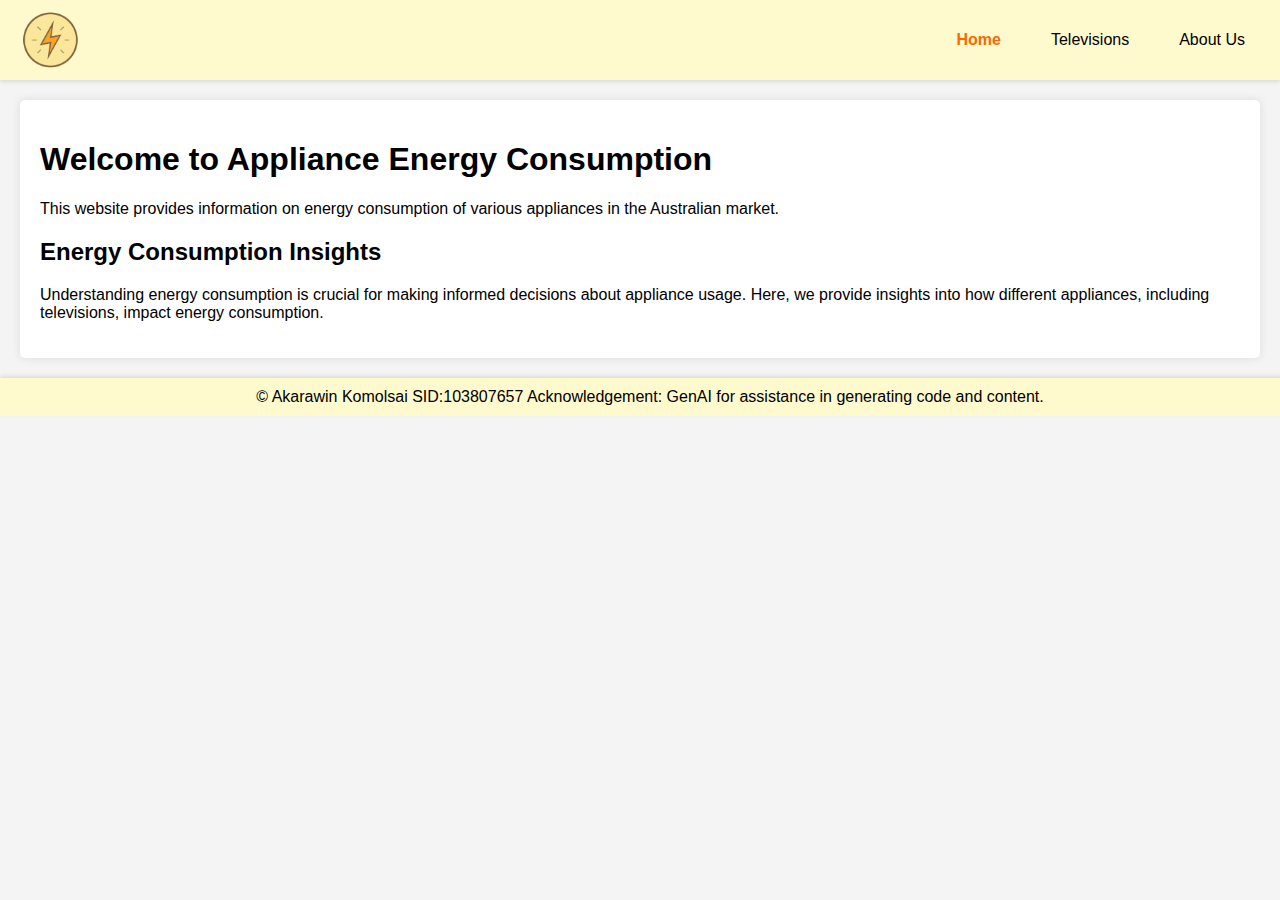
<file: w0-ex0-2-energy-website-programg3s/energy-webpage-v1/website-project/index.html>
<!DOCTYPE html>
<html lang="en">
<head>
    <meta charset="UTF-8">
    <meta name="viewport" content="width=device-width, initial-scale=1.0">
    <title>Home - Appliance Energy Consumption</title>
    <link rel="stylesheet" href="css/styles.css">
</head>
<body>
    <nav>
        <div class="logo" onclick="navigateTo('index.html')"></div>
        <ul>
            <li><a href="index.html" class="page-indicator">Home</a></li>
            <li><a href="televisions.html">Televisions</a></li>
            <li><a href="about-us.html">About Us</a></li>
        </ul>
    </nav>
    <div class="placeholder-content">
        <h1>Welcome to Appliance Energy Consumption</h1>
        <p>This website provides information on energy consumption of various appliances in the Australian market.</p>
        <h2>Energy Consumption Insights</h2>
        <p>Understanding energy consumption is crucial for making informed decisions about appliance usage. Here, we provide insights into how different appliances, including televisions, impact energy consumption.</p>
    </div>
    <footer>
        &copy;  Akarawin Komolsai SID:103807657 Acknowledgement: GenAI for assistance in generating code and content.
    </footer>
    <script src="js/script.js"></script>
</body>
</html>
</file>
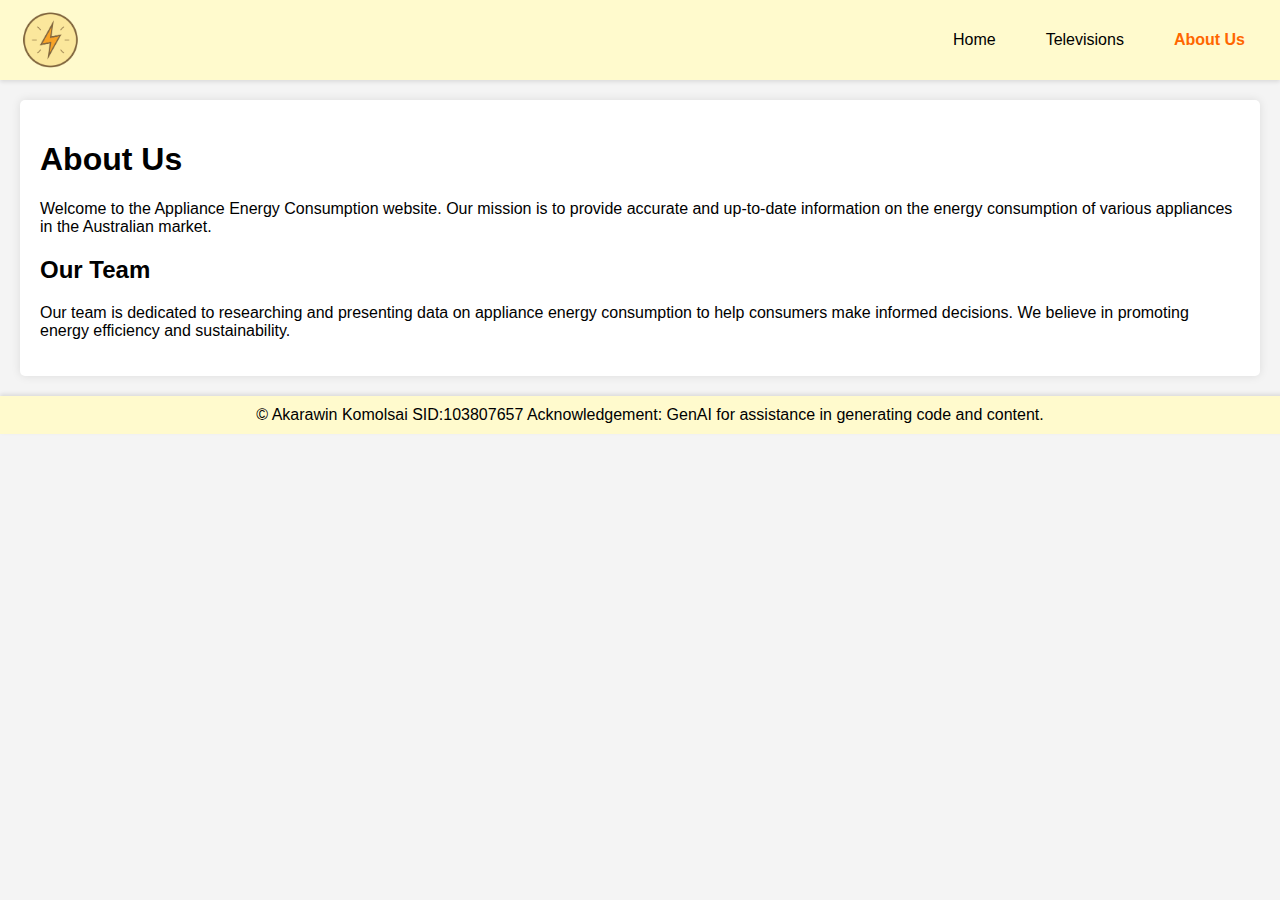
<file: w0-ex0-2-energy-website-programg3s/energy-webpage-v1/website-project/about-us.html>
<!DOCTYPE html>
<html lang="en">
<head>
    <meta charset="UTF-8">
    <meta name="viewport" content="width=device-width, initial-scale=1.0">
    <title>About Us - Appliance Energy Consumption</title>
    <link rel="stylesheet" href="css/styles.css">
</head>
<body>
    <nav>
        <div class="logo" onclick="navigateTo('index.html')"></div>
        <ul>
            <li><a href="index.html">Home</a></li>
            <li><a href="televisions.html">Televisions</a></li>
            <li><a href="about-us.html" class="page-indicator">About Us</a></li>
        </ul>
    </nav>
    <div class="placeholder-content">
        <h1>About Us</h1>
        <p>Welcome to the Appliance Energy Consumption website. Our mission is to provide accurate and up-to-date information on the energy consumption of various appliances in the Australian market.</p>
        <h2>Our Team</h2>
        <p>Our team is dedicated to researching and presenting data on appliance energy consumption to help consumers make informed decisions. We believe in promoting energy efficiency and sustainability.</p>
    </div>
    <footer>
        &copy; Akarawin Komolsai SID:103807657 Acknowledgement: GenAI for assistance in generating code and content.
    </footer>
    <script src="js/script.js"></script>
</body>
</html>
</file>
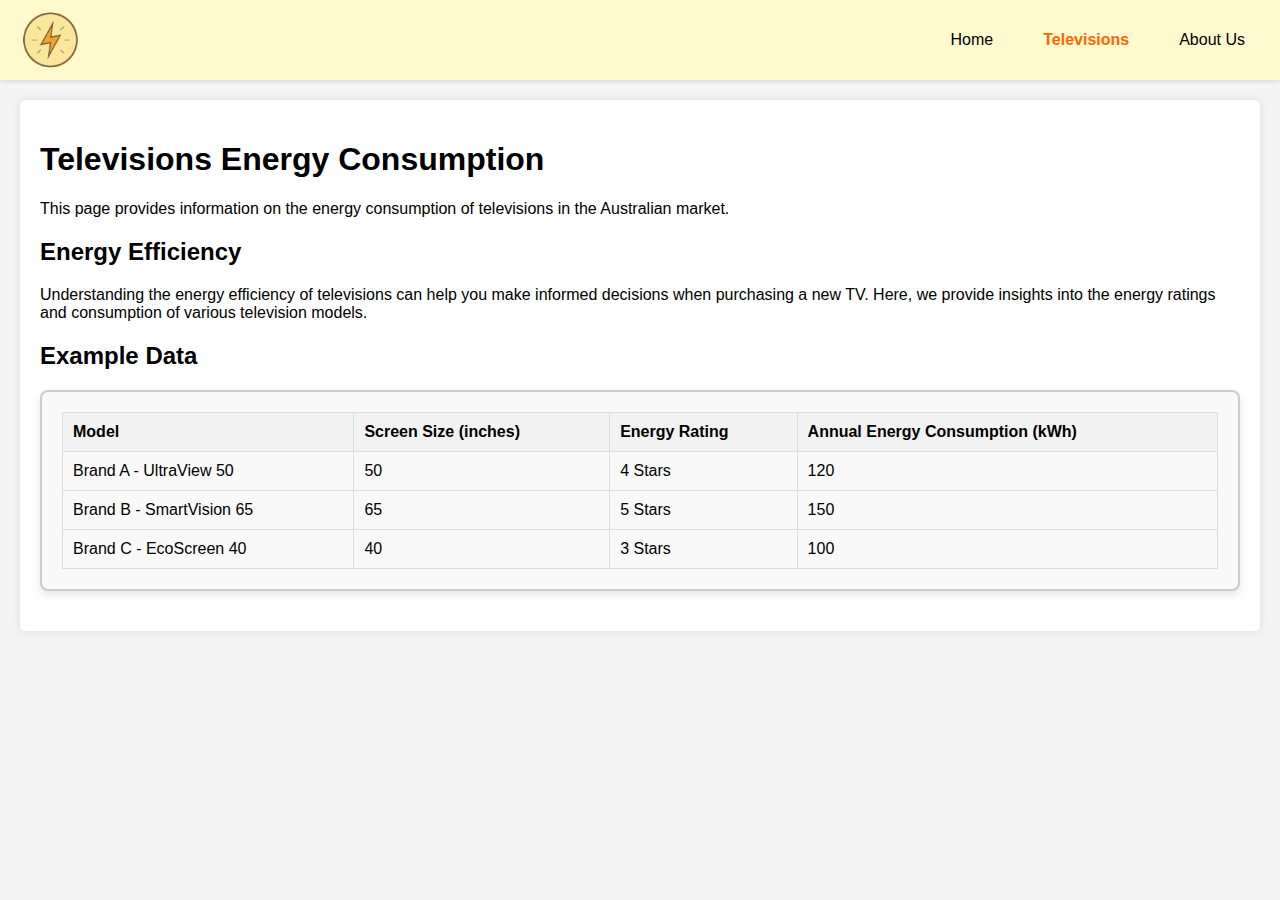
<file: w0-ex0-2-energy-website-programg3s/energy-webpage-v1/website-project/televisions.html>
<!DOCTYPE html>
<html lang="en">
<head>
    <meta charset="UTF-8">
    <meta name="viewport" content="width=device-width, initial-scale=1.0">
    <title>Televisions - Appliance Energy Consumption</title>
    <link rel="stylesheet" href="css/styles.css">
    <style>
        /* Inline styles for the table box */
        .data-box {
            border: 2px solid #ccc;
            border-radius: 8px;
            padding: 20px;
            margin: 20px 0;
            background-color: #f9f9f9;
            box-shadow: 0 4px 8px rgba(0, 0, 0, 0.1);
        }
        .data-box table {
            width: 100%;
            border-collapse: collapse;
        }
        .data-box th, .data-box td {
            border: 1px solid #ddd;
            padding: 10px;
            text-align: left;
        }
        .data-box th {
            background-color: #f2f2f2;
            font-weight: bold;
        }
        .data-box tr:nth-child(even) {
            background-color: #f9f9f9;
        }
        .data-box tr:hover {
            background-color: #f1f1f1;
        }
    </style>
</head>
<body>
    <nav>
        <div class="logo" onclick="navigateTo('index.html')"></div>
        <ul>
            <li><a href="index.html">Home</a></li>
            <li><a href="televisions.html" class="page-indicator">Televisions</a></li>
            <li><a href="about-us.html">About Us</a></li>
        </ul>
    </nav>
    <div class="placeholder-content">
        <h1>Televisions Energy Consumption</h1>
        <p>This page provides information on the energy consumption of televisions in the Australian market.</p>
        <h2>Energy Efficiency</h2>
        <p>Understanding the energy efficiency of televisions can help you make informed decisions when purchasing a new TV. Here, we provide insights into the energy ratings and consumption of various television models.</p>
        
        <h2>Example Data</h2>
        <div class="data-box">
            <table>
                <thead>
                    <tr>
                        <th>Model</th>
                        <th>Screen Size (inches)</th>
                        <th>Energy Rating</th>
                        <th>Annual Energy Consumption (kWh)</th>
                    </tr>
                </thead>
                <tbody>
                    <tr>
                        <td>Brand A - UltraView 50</td>
                        <td>50</td>
                        <td>4 Stars</td>
                        <td>120</td>
                    </tr>
                    <tr>
                        <td>Brand B - SmartVision 65</td>
                        <td>65</td>
                        <td>5 Stars</td>
                        <td>150</td>
                    </tr>
                    <tr>
                        <td>Brand C - EcoScreen 40</td>
                        <td>40</td>
                        <td>3 Stars</td>
                        <td>100</td>
                    </tr>
                </tbody>
            </table>
        </div>
</file>
<file: w0-ex0-2-energy-website-programg3s/energy-webpage-v1/website-project/css/styles.css>
body {
    font-family: Arial, sans-serif;
    margin: 0;
    padding: 0;
    background-color: #f4f4f4;
}

nav {
    background-color: #fffacd; /* Light yellow color */
    padding: 10px 20px;
    display: flex;
    justify-content: space-between;
    align-items: center;
    box-shadow: 0 2px 4px rgba(0, 0, 0, 0.1); /* Add subtle shadow for modern look */
}

nav .logo {
    cursor: pointer;
    display: inline-block;
    width: 60px; /* Increased size */
    height: 60px; /* Increased size */
    background-image: url('../images/PowerIcon.png'); /* Path to the PowerIcon.png */
    background-size: contain;
    background-repeat: no-repeat;
    background-position: center;
}

nav ul {
    list-style: none;
    margin: 0;
    padding: 0;
    display: flex;
    gap: 20px; /* Space between navigation links */
}

nav ul li {
    display: inline;
}

nav a {
    color: black; /* Updated color for better contrast */
    text-decoration: none;
    padding: 10px 15px;
    transition: background-color 0.3s ease; /* Smooth transition for hover effect */
}

nav a:hover {
    background-color: #f0e68c; /* Darker shade for hover effect */
}

nav a.page-indicator {
    color: #ff6600; /* Highlight current page */
    font-weight: bold;
}

footer {
    background-color: #fffacd; /* Light yellow color */
    color: black; /* Updated color for better contrast */
    text-align: center;
    padding: 10px;
    position: relative;
    bottom: 0;
    width: 100%;
    box-shadow: 0 -2px 4px rgba(0, 0, 0, 0.1); /* Add subtle shadow for modern look */
}

.placeholder-content {
    padding: 20px;
    background-color: white;
    margin: 20px;
    border-radius: 5px;
    box-shadow: 0 0 10px rgba(0, 0, 0, 0.1);
}
</file>
